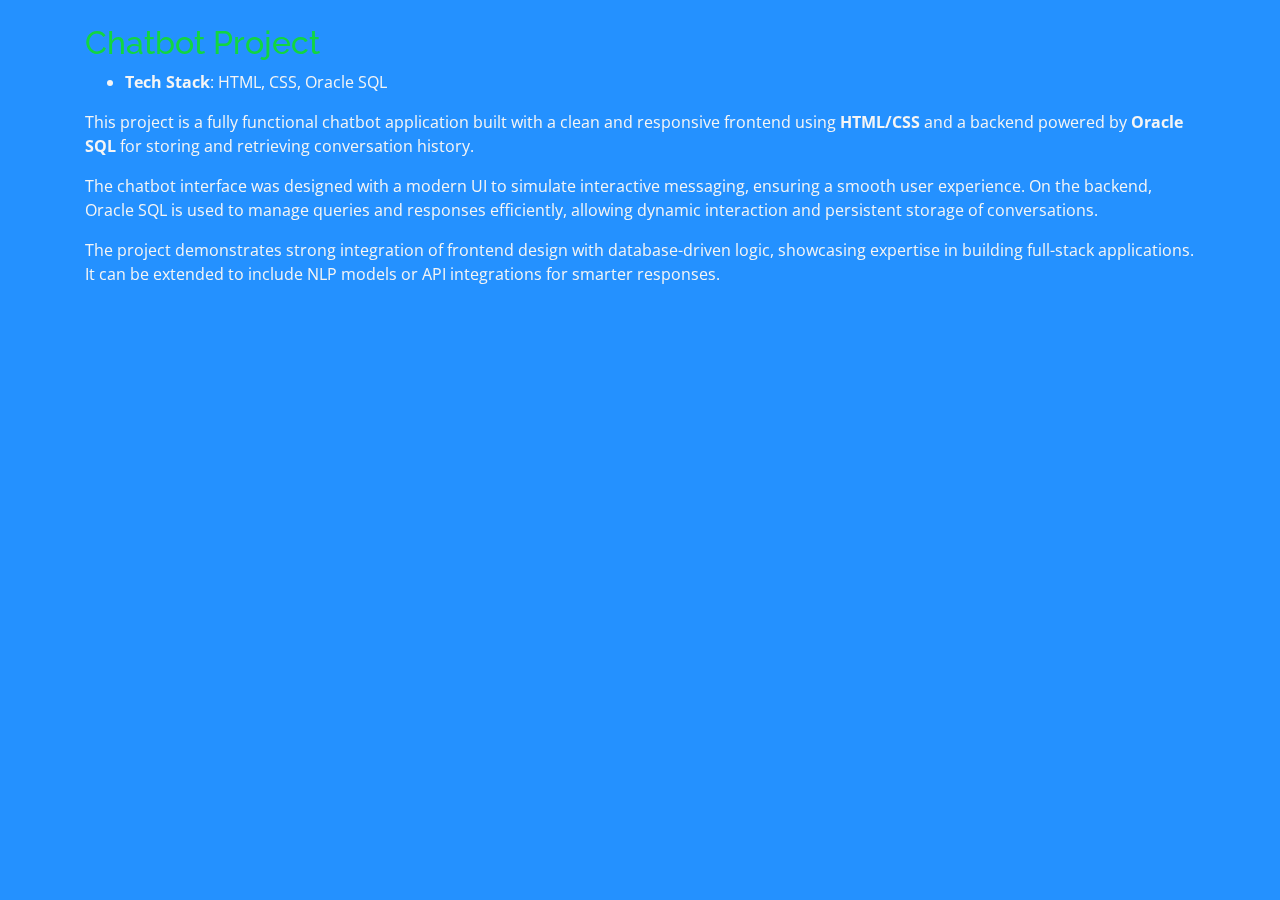
<file: projects/ChatBot.html>
<html lang="en"><head>
    <meta charset="utf-8">
    <meta content="width=device-width, initial-scale=1.0" name="viewport">
  
    <title>Chatbot Project</title>
    <meta content="" name="descriptison">
    <meta content="" name="keywords">
  
    <!-- Favicons -->
    <link href="../assets/img/favicon.png" rel="icon">
    <link href="../assets/img/apple-touch-icon.png" rel="apple-touch-icon">
  
    <!-- Google Fonts -->
    <link href="https://fonts.googleapis.com/css?family=Open+Sans:300,300i,400,400i,600,600i,700,700i|Raleway:300,300i,400,400i,500,500i,600,600i,700,700i|Poppins:300,300i,400,400i,500,500i,600,600i,700,700i" rel="stylesheet">
  
    <!-- Vendor CSS Files -->
    <link href="../assets/vendor/bootstrap/css/bootstrap.min.css" rel="stylesheet">
    <link href="../assets/vendor/icofont/icofont.min.css" rel="stylesheet">
    <link href="../assets/vendor/remixicon/remixicon.css" rel="stylesheet">
    <link href="../assets/vendor/owl.carousel/assets/owl.carousel.min.css" rel="stylesheet">
    <link href="../assets/vendor/boxicons/css/boxicons.min.css" rel="stylesheet">
    <link href="../assets/vendor/venobox/venobox.css" rel="stylesheet">
  
    <!-- Template Main CSS File -->
    <link href="../assets/css/style.css" rel="stylesheet">
  
  </head>
  
  <body>
  
  <!-- ======= Portfolio Details ======= -->
    <main id="main">
      <div id="portfolio-details" class="portfolio-details">
        <div class="container">
  
          <div class="row">
  
            <div class="col-lg-12 portfolio-info">
              <br>
              <h2 style="color:#12d640">Chatbot Project</h2>
              <ul>
                <li><strong>Tech Stack</strong>: HTML, CSS, Oracle SQL</li>
              </ul>
  
              <p>
                This project is a fully functional chatbot application built with a clean and responsive 
                frontend using <b>HTML/CSS</b> and a backend powered by <b>Oracle SQL</b> for 
                storing and retrieving conversation history.  
              </p>
  
              <p>
                The chatbot interface was designed with a modern UI to simulate interactive messaging, 
                ensuring a smooth user experience. On the backend, Oracle SQL is used to manage 
                queries and responses efficiently, allowing dynamic interaction and persistent 
                storage of conversations.  
              </p>
  
              <p>
                The project demonstrates strong integration of frontend design with database-driven 
                logic, showcasing expertise in building full-stack applications. 
                It can be extended to include NLP models or API integrations for smarter responses.  
              </p>
            </div>
  
          </div>
  
        </div>
      </div><!-- End Portfolio Details -->
    </main><!-- End #main -->
  
   <!-- Vendor JS Files -->
    <script src="../assets/vendor/jquery/jquery.min.js"></script>
    <script src="../assets/vendor/bootstrap/js/bootstrap.bundle.min.js"></script>
    <script src="../assets/vendor/jquery.easing/jquery.easing.min.js"></script>
    <script src="../assets/vendor/php-email-form/validate.js"></script>
    <script src="../assets/vendor/waypoints/jquery.waypoints.min.js"></script>
    <script src="../assets/vendor/counterup/counterup.min.js"></script>
    <script src="../assets/vendor/owl.carousel/owl.carousel.min.js"></script>
    <script src="../assets/vendor/isotope-layout/isotope.pkgd.min.js"></script>
    <script src="../assets/vendor/venobox/venobox.min.js"></script>
  
    <!-- Template Main JS File -->
    <script src="../assets/js/main.js"></script>
  
  </body>
  </html>
</file>
<file: assets/vendor/venobox/venobox.css>
/* ------ venobox.css --------*/
.vbox-overlay *, .vbox-overlay *:before, .vbox-overlay *:after{
    -webkit-backface-visibility: hidden;
    -webkit-box-sizing:border-box;
    -moz-box-sizing:border-box;
    box-sizing:border-box;
}
.vbox-overlay * { 
    -webkit-backface-visibility: visible;
    backface-visibility: visible;
}
.vbox-overlay{
    display: -webkit-flex;
    display: flex;
    -webkit-flex-direction: column;
    flex-direction: column;
    -webkit-justify-content: center;
    justify-content: center;
    -webkit-align-items: center;
    align-items: center;
    position: fixed;
    left: 0;
    top: 0;
    bottom: 0;
    right: 0;
    z-index: 999999;
}

/* ----- navigation ----- */
.vbox-title{
    width: 100%;
    height: 40px;
    float: left;
    text-align: center;
    line-height: 28px;
    font-size: 12px;
    padding: 6px 50px;
    overflow: hidden;
    position: fixed;
    display: none;
    left: 0;
    z-index: 89;
}
.vbox-close{
    cursor: pointer;
    position: fixed;
    top: -1px;
    right: 0;
    width: 50px;
    height: 40px;
    padding: 6px;
    display: block;
    background-position:10px center;
    overflow: hidden;
    font-size: 24px;
    line-height: 1;
    text-align: center;
    z-index: 99;
}
.vbox-left{
    cursor: pointer;
    position: fixed;
    left: 0;
    height: 40px;
    overflow: hidden;
    line-height: 28px;
    font-size: 12px;
    z-index: 99;
    display: flex;
    align-items:center;
}
.vbox-num{
    display: inline-block;
    margin: 6px 0 6px 15px;
}
/* ----- Social share ----- */
.vbox-share{
    line-height: 28px;
    font-size: 12px;
    overflow: hidden;
    position: fixed;
    left: 0;
    z-index: 98;
    display: flex;
    align-items:center;
    justify-content: center;
    width: 100%;
    text-align: center;
}
.vbox-share svg{
    max-height: 28px;
    width: 28px;
    z-index: 10;
    margin-left: 12px;
    margin-top: 6px;
    margin-bottom: 6px;
    vertical-align: middle;
}


/* ----- navigation ARROWS ----- */
.vbox-next, .vbox-prev{
    position: fixed;
    top: 50%;
    margin-top: -15px;
    overflow: hidden;
    cursor: pointer;
    display: block;
    width: 45px;
    height: 45px;
    z-index: 99;
}
.vbox-next span, .vbox-prev span{
    position: relative;
    width: 20px;
    height: 20px;
    border: 2px solid transparent;
    border-top-color: #B6B6B6;
    border-right-color: #B6B6B6;
    text-indent: -100px;
    position: absolute;
    top: 8px;
    display: block;
}
.vbox-prev{
    left: 15px;
}
.vbox-next{
    right: 15px;
}
.vbox-prev span{
    left: 10px;
    -ms-transform: rotate(-135deg);
    -webkit-transform: rotate(-135deg);
    transform: rotate(-135deg);
}
.vbox-next span{
    -ms-transform: rotate(45deg);
    -webkit-transform: rotate(45deg);
    transform: rotate(45deg);
    right: 10px;
}
/* ------- inline window ------ */
.vbox-inline{
    width: 420px;
    height: 315px;
    height: 70vh;
    padding: 10px;
    background: #fff;
    margin: 0 auto;
    overflow: auto;
    text-align: left;
}
/* ------- Video & iFrames window ------ */
.venoframe{
    max-width: 100%;
    width: 100%;
    border: none;
    width: 100%;
    height: 260px;
    height: 70vh;
}
.venoframe.vbvid{
    height: 260px;
}
@media (min-width: 768px) {
    .venoframe, .vbox-inline{
        width: 90%;
        height: 360px;
        height: 70vh;
    }
    .venoframe.vbvid{
        width: 640px;
        height: 360px;
    }
}
@media (min-width: 992px) {
    .venoframe, .vbox-inline{
        max-width: 1200px;
        width: 80%;
        height: 540px;
        height: 70vh;
    }
    .venoframe.vbvid{
        width: 960px;
        height: 540px;
    }
}
/* 
Please do NOT edit this part! 
or at least read this note: http://i.imgur.com/7C0ws9e.gif
*/
.vbox-open{
    overflow: hidden;
}
.vbox-container{
    position: absolute;
    left: 0;
    right: 0;
    top: 0;
    bottom: 0;
    overflow-x: hidden;
    overflow-y: scroll;
    overflow-scrolling: touch;
    -webkit-overflow-scrolling: touch;
    z-index: 20;
    max-height: 100%;

}

.vbox-content{
    text-align: center;
    float: left;
    width: 100%;
    position: relative;
    overflow: hidden;
    padding: 20px 4%;
}
.vbox-container img{
    max-width: 100%;
    height: auto;
}
.vbox-figlio{
    box-shadow: 0 0 12px rgba(0,0,0,0.19), 0 6px 6px rgba(0,0,0,0.23);
    max-width: 100%;
    text-align: initial;
}
img.vbox-figlio{
    -webkit-user-select: none;
-khtml-user-select: none;
-moz-user-select: none;
-o-user-select: none;
user-select: none;
}
.vbox-content.swipe-left{
    margin-left: -200px !important;
}
.vbox-content.swipe-right{
    margin-left: 200px !important;
}
.vbox-animated{
    webkit-transition: margin 300ms ease-out;
    transition: margin 300ms ease-out;
}

/* ---------- preloader ----------
 * SPINKIT 
 * http://tobiasahlin.com/spinkit/
-------------------------------- */
.sk-double-bounce,.sk-rotating-plane{width:40px;height:40px;margin:40px auto}.sk-rotating-plane{background-color:#333;-webkit-animation:sk-rotatePlane 1.2s infinite ease-in-out;animation:sk-rotatePlane 1.2s infinite ease-in-out}@-webkit-keyframes sk-rotatePlane{0%{-webkit-transform:perspective(120px) rotateX(0) rotateY(0);transform:perspective(120px) rotateX(0) rotateY(0)}50%{-webkit-transform:perspective(120px) rotateX(-180.1deg) rotateY(0);transform:perspective(120px) rotateX(-180.1deg) rotateY(0)}100%{-webkit-transform:perspective(120px) rotateX(-180deg) rotateY(-179.9deg);transform:perspective(120px) rotateX(-180deg) rotateY(-179.9deg)}}@keyframes sk-rotatePlane{0%{-webkit-transform:perspective(120px) rotateX(0) rotateY(0);transform:perspective(120px) rotateX(0) rotateY(0)}50%{-webkit-transform:perspective(120px) rotateX(-180.1deg) rotateY(0);transform:perspective(120px) rotateX(-180.1deg) rotateY(0)}100%{-webkit-transform:perspective(120px) rotateX(-180deg) rotateY(-179.9deg);transform:perspective(120px) rotateX(-180deg) rotateY(-179.9deg)}}.sk-double-bounce{position:relative}.sk-double-bounce .sk-child{width:100%;height:100%;border-radius:50%;background-color:#333;opacity:.6;position:absolute;top:0;left:0;-webkit-animation:sk-doubleBounce 2s infinite ease-in-out;animation:sk-doubleBounce 2s infinite ease-in-out}.sk-chasing-dots .sk-child,.sk-spinner-pulse,.sk-three-bounce .sk-child{background-color:#333;border-radius:100%}.sk-double-bounce .sk-double-bounce2{-webkit-animation-delay:-1s;animation-delay:-1s}@-webkit-keyframes sk-doubleBounce{0%,100%{-webkit-transform:scale(0);transform:scale(0)}50%{-webkit-transform:scale(1);transform:scale(1)}}@keyframes sk-doubleBounce{0%,100%{-webkit-transform:scale(0);transform:scale(0)}50%{-webkit-transform:scale(1);transform:scale(1)}}.sk-wave{margin:40px auto;width:50px;height:40px;text-align:center;font-size:10px}.sk-wave .sk-rect{background-color:#333;height:100%;width:6px;display:inline-block;-webkit-animation:sk-waveStretchDelay 1.2s infinite ease-in-out;animation:sk-waveStretchDelay 1.2s infinite ease-in-out}.sk-wave .sk-rect1{-webkit-animation-delay:-1.2s;animation-delay:-1.2s}.sk-wave .sk-rect2{-webkit-animation-delay:-1.1s;animation-delay:-1.1s}.sk-wave .sk-rect3{-webkit-animation-delay:-1s;animation-delay:-1s}.sk-wave .sk-rect4{-webkit-animation-delay:-.9s;animation-delay:-.9s}.sk-wave .sk-rect5{-webkit-animation-delay:-.8s;animation-delay:-.8s}@-webkit-keyframes sk-waveStretchDelay{0%,100%,40%{-webkit-transform:scaleY(.4);transform:scaleY(.4)}20%{-webkit-transform:scaleY(1);transform:scaleY(1)}}@keyframes sk-waveStretchDelay{0%,100%,40%{-webkit-transform:scaleY(.4);transform:scaleY(.4)}20%{-webkit-transform:scaleY(1);transform:scaleY(1)}}.sk-wandering-cubes{margin:40px auto;width:40px;height:40px;position:relative}.sk-wandering-cubes .sk-cube{background-color:#333;width:10px;height:10px;position:absolute;top:0;left:0;-webkit-animation:sk-wanderingCube 1.8s ease-in-out -1.8s infinite both;animation:sk-wanderingCube 1.8s ease-in-out -1.8s infinite both}.sk-chasing-dots,.sk-spinner-pulse{width:40px;height:40px;margin:40px auto}.sk-wandering-cubes .sk-cube2{-webkit-animation-delay:-.9s;animation-delay:-.9s}@-webkit-keyframes sk-wanderingCube{0%{-webkit-transform:rotate(0);transform:rotate(0)}25%{-webkit-transform:translateX(30px) rotate(-90deg) scale(.5);transform:translateX(30px) rotate(-90deg) scale(.5)}50%{-webkit-transform:translateX(30px) translateY(30px) rotate(-179deg);transform:translateX(30px) translateY(30px) rotate(-179deg)}50.1%{-webkit-transform:translateX(30px) translateY(30px) rotate(-180deg);transform:translateX(30px) translateY(30px) rotate(-180deg)}75%{-webkit-transform:translateX(0) translateY(30px) rotate(-270deg) scale(.5);transform:translateX(0) translateY(30px) rotate(-270deg) scale(.5)}100%{-webkit-transform:rotate(-360deg);transform:rotate(-360deg)}}@keyframes sk-wanderingCube{0%{-webkit-transform:rotate(0);transform:rotate(0)}25%{-webkit-transform:translateX(30px) rotate(-90deg) scale(.5);transform:translateX(30px) rotate(-90deg) scale(.5)}50%{-webkit-transform:translateX(30px) translateY(30px) rotate(-179deg);transform:translateX(30px) translateY(30px) rotate(-179deg)}50.1%{-webkit-transform:translateX(30px) translateY(30px) rotate(-180deg);transform:translateX(30px) translateY(30px) rotate(-180deg)}75%{-webkit-transform:translateX(0) translateY(30px) rotate(-270deg) scale(.5);transform:translateX(0) translateY(30px) rotate(-270deg) scale(.5)}100%{-webkit-transform:rotate(-360deg);transform:rotate(-360deg)}}.sk-spinner-pulse{-webkit-animation:sk-pulseScaleOut 1s infinite ease-in-out;animation:sk-pulseScaleOut 1s infinite ease-in-out}@-webkit-keyframes sk-pulseScaleOut{0%{-webkit-transform:scale(0);transform:scale(0)}100%{-webkit-transform:scale(1);transform:scale(1);opacity:0}}@keyframes sk-pulseScaleOut{0%{-webkit-transform:scale(0);transform:scale(0)}100%{-webkit-transform:scale(1);transform:scale(1);opacity:0}}.sk-chasing-dots{position:relative;text-align:center;-webkit-animation:sk-chasingDotsRotate 2s infinite linear;animation:sk-chasingDotsRotate 2s infinite linear}.sk-chasing-dots .sk-child{width:60%;height:60%;display:inline-block;position:absolute;top:0;-webkit-animation:sk-chasingDotsBounce 2s infinite ease-in-out;animation:sk-chasingDotsBounce 2s infinite ease-in-out}.sk-chasing-dots .sk-dot2{top:auto;bottom:0;-webkit-animation-delay:-1s;animation-delay:-1s}@-webkit-keyframes sk-chasingDotsRotate{100%{-webkit-transform:rotate(360deg);transform:rotate(360deg)}}@keyframes sk-chasingDotsRotate{100%{-webkit-transform:rotate(360deg);transform:rotate(360deg)}}@-webkit-keyframes sk-chasingDotsBounce{0%,100%{-webkit-transform:scale(0);transform:scale(0)}50%{-webkit-transform:scale(1);transform:scale(1)}}@keyframes sk-chasingDotsBounce{0%,100%{-webkit-transform:scale(0);transform:scale(0)}50%{-webkit-transform:scale(1);transform:scale(1)}}.sk-three-bounce{margin:40px auto;width:80px;text-align:center}.sk-three-bounce .sk-child{width:20px;height:20px;display:inline-block;-webkit-animation:sk-three-bounce 1.4s ease-in-out 0s infinite both;animation:sk-three-bounce 1.4s ease-in-out 0s infinite both}.sk-circle .sk-child:before,.sk-fading-circle .sk-circle:before{display:block;border-radius:100%;content:'';background-color:#333}.sk-three-bounce .sk-bounce1{-webkit-animation-delay:-.32s;animation-delay:-.32s}.sk-three-bounce .sk-bounce2{-webkit-animation-delay:-.16s;animation-delay:-.16s}@-webkit-keyframes sk-three-bounce{0%,100%,80%{-webkit-transform:scale(0);transform:scale(0)}40%{-webkit-transform:scale(1);transform:scale(1)}}@keyframes sk-three-bounce{0%,100%,80%{-webkit-transform:scale(0);transform:scale(0)}40%{-webkit-transform:scale(1);transform:scale(1)}}.sk-circle{margin:40px auto;width:40px;height:40px;position:relative}.sk-circle .sk-child{width:100%;height:100%;position:absolute;left:0;top:0}.sk-circle .sk-child:before{margin:0 auto;width:15%;height:15%;-webkit-animation:sk-circleBounceDelay 1.2s infinite ease-in-out both;animation:sk-circleBounceDelay 1.2s infinite ease-in-out both}.sk-circle .sk-circle2{-webkit-transform:rotate(30deg);-ms-transform:rotate(30deg);transform:rotate(30deg)}.sk-circle .sk-circle3{-webkit-transform:rotate(60deg);-ms-transform:rotate(60deg);transform:rotate(60deg)}.sk-circle .sk-circle4{-webkit-transform:rotate(90deg);-ms-transform:rotate(90deg);transform:rotate(90deg)}.sk-circle .sk-circle5{-webkit-transform:rotate(120deg);-ms-transform:rotate(120deg);transform:rotate(120deg)}.sk-circle .sk-circle6{-webkit-transform:rotate(150deg);-ms-transform:rotate(150deg);transform:rotate(150deg)}.sk-circle .sk-circle7{-webkit-transform:rotate(180deg);-ms-transform:rotate(180deg);transform:rotate(180deg)}.sk-circle .sk-circle8{-webkit-transform:rotate(210deg);-ms-transform:rotate(210deg);transform:rotate(210deg)}.sk-circle .sk-circle9{-webkit-transform:rotate(240deg);-ms-transform:rotate(240deg);transform:rotate(240deg)}.sk-circle .sk-circle10{-webkit-transform:rotate(270deg);-ms-transform:rotate(270deg);transform:rotate(270deg)}.sk-circle .sk-circle11{-webkit-transform:rotate(300deg);-ms-transform:rotate(300deg);transform:rotate(300deg)}.sk-circle .sk-circle12{-webkit-transform:rotate(330deg);-ms-transform:rotate(330deg);transform:rotate(330deg)}.sk-circle .sk-circle2:before{-webkit-animation-delay:-1.1s;animation-delay:-1.1s}.sk-circle .sk-circle3:before{-webkit-animation-delay:-1s;animation-delay:-1s}.sk-circle .sk-circle4:before{-webkit-animation-delay:-.9s;animation-delay:-.9s}.sk-circle .sk-circle5:before{-webkit-animation-delay:-.8s;animation-delay:-.8s}.sk-circle .sk-circle6:before{-webkit-animation-delay:-.7s;animation-delay:-.7s}.sk-circle .sk-circle7:before{-webkit-animation-delay:-.6s;animation-delay:-.6s}.sk-circle .sk-circle8:before{-webkit-animation-delay:-.5s;animation-delay:-.5s}.sk-circle .sk-circle9:before{-webkit-animation-delay:-.4s;animation-delay:-.4s}.sk-circle .sk-circle10:before{-webkit-animation-delay:-.3s;animation-delay:-.3s}.sk-circle .sk-circle11:before{-webkit-animation-delay:-.2s;animation-delay:-.2s}.sk-circle .sk-circle12:before{-webkit-animation-delay:-.1s;animation-delay:-.1s}@-webkit-keyframes sk-circleBounceDelay{0%,100%,80%{-webkit-transform:scale(0);transform:scale(0)}40%{-webkit-transform:scale(1);transform:scale(1)}}@keyframes sk-circleBounceDelay{0%,100%,80%{-webkit-transform:scale(0);transform:scale(0)}40%{-webkit-transform:scale(1);transform:scale(1)}}.sk-cube-grid{width:40px;height:40px;margin:40px auto}.sk-cube-grid .sk-cube{width:33.33%;height:33.33%;background-color:#333;float:left;-webkit-animation:sk-cubeGridScaleDelay 1.3s infinite ease-in-out;animation:sk-cubeGridScaleDelay 1.3s infinite ease-in-out}.sk-cube-grid .sk-cube1{-webkit-animation-delay:.2s;animation-delay:.2s}.sk-cube-grid .sk-cube2{-webkit-animation-delay:.3s;animation-delay:.3s}.sk-cube-grid .sk-cube3{-webkit-animation-delay:.4s;animation-delay:.4s}.sk-cube-grid .sk-cube4{-webkit-animation-delay:.1s;animation-delay:.1s}.sk-cube-grid .sk-cube5{-webkit-animation-delay:.2s;animation-delay:.2s}.sk-cube-grid .sk-cube6{-webkit-animation-delay:.3s;animation-delay:.3s}.sk-cube-grid .sk-cube7{-webkit-animation-delay:0ms;animation-delay:0ms}.sk-cube-grid .sk-cube8{-webkit-animation-delay:.1s;animation-delay:.1s}.sk-cube-grid .sk-cube9{-webkit-animation-delay:.2s;animation-delay:.2s}@-webkit-keyframes sk-cubeGridScaleDelay{0%,100%,70%{-webkit-transform:scale3D(1,1,1);transform:scale3D(1,1,1)}35%{-webkit-transform:scale3D(0,0,1);transform:scale3D(0,0,1)}}@keyframes sk-cubeGridScaleDelay{0%,100%,70%{-webkit-transform:scale3D(1,1,1);transform:scale3D(1,1,1)}35%{-webkit-transform:scale3D(0,0,1);transform:scale3D(0,0,1)}}.sk-fading-circle{margin:40px auto;width:40px;height:40px;position:relative}.sk-fading-circle .sk-circle{width:100%;height:100%;position:absolute;left:0;top:0}.sk-fading-circle .sk-circle:before{margin:0 auto;width:15%;height:15%;-webkit-animation:sk-circleFadeDelay 1.2s infinite ease-in-out both;animation:sk-circleFadeDelay 1.2s infinite ease-in-out both}.sk-fading-circle .sk-circle2{-webkit-transform:rotate(30deg);-ms-transform:rotate(30deg);transform:rotate(30deg)}.sk-fading-circle .sk-circle3{-webkit-transform:rotate(60deg);-ms-transform:rotate(60deg);transform:rotate(60deg)}.sk-fading-circle .sk-circle4{-webkit-transform:rotate(90deg);-ms-transform:rotate(90deg);transform:rotate(90deg)}.sk-fading-circle .sk-circle5{-webkit-transform:rotate(120deg);-ms-transform:rotate(120deg);transform:rotate(120deg)}.sk-fading-circle .sk-circle6{-webkit-transform:rotate(150deg);-ms-transform:rotate(150deg);transform:rotate(150deg)}.sk-fading-circle .sk-circle7{-webkit-transform:rotate(180deg);-ms-transform:rotate(180deg);transform:rotate(180deg)}.sk-fading-circle .sk-circle8{-webkit-transform:rotate(210deg);-ms-transform:rotate(210deg);transform:rotate(210deg)}.sk-fading-circle .sk-circle9{-webkit-transform:rotate(240deg);-ms-transform:rotate(240deg);transform:rotate(240deg)}.sk-fading-circle .sk-circle10{-webkit-transform:rotate(270deg);-ms-transform:rotate(270deg);transform:rotate(270deg)}.sk-fading-circle .sk-circle11{-webkit-transform:rotate(300deg);-ms-transform:rotate(300deg);transform:rotate(300deg)}.sk-fading-circle .sk-circle12{-webkit-transform:rotate(330deg);-ms-transform:rotate(330deg);transform:rotate(330deg)}.sk-fading-circle .sk-circle2:before{-webkit-animation-delay:-1.1s;animation-delay:-1.1s}.sk-fading-circle .sk-circle3:before{-webkit-animation-delay:-1s;animation-delay:-1s}.sk-fading-circle .sk-circle4:before{-webkit-animation-delay:-.9s;animation-delay:-.9s}.sk-fading-circle .sk-circle5:before{-webkit-animation-delay:-.8s;animation-delay:-.8s}.sk-fading-circle .sk-circle6:before{-webkit-animation-delay:-.7s;animation-delay:-.7s}.sk-fading-circle .sk-circle7:before{-webkit-animation-delay:-.6s;animation-delay:-.6s}.sk-fading-circle .sk-circle8:before{-webkit-animation-delay:-.5s;animation-delay:-.5s}.sk-fading-circle .sk-circle9:before{-webkit-animation-delay:-.4s;animation-delay:-.4s}.sk-fading-circle .sk-circle10:before{-webkit-animation-delay:-.3s;animation-delay:-.3s}.sk-fading-circle .sk-circle11:before{-webkit-animation-delay:-.2s;animation-delay:-.2s}.sk-fading-circle .sk-circle12:before{-webkit-animation-delay:-.1s;animation-delay:-.1s}@-webkit-keyframes sk-circleFadeDelay{0%,100%,39%{opacity:0}40%{opacity:1}}@keyframes sk-circleFadeDelay{0%,100%,39%{opacity:0}40%{opacity:1}}.sk-folding-cube{margin:40px auto;width:40px;height:40px;position:relative;-webkit-transform:rotateZ(45deg);transform:rotateZ(45deg)}.sk-folding-cube .sk-cube{float:left;width:50%;height:50%;position:relative;-webkit-transform:scale(1.1);-ms-transform:scale(1.1);transform:scale(1.1)}.sk-folding-cube .sk-cube:before{content:'';position:absolute;top:0;left:0;width:100%;height:100%;background-color:#333;-webkit-animation:sk-foldCubeAngle 2.4s infinite linear both;animation:sk-foldCubeAngle 2.4s infinite linear both;-webkit-transform-origin:100% 100%;-ms-transform-origin:100% 100%;transform-origin:100% 100%}.sk-folding-cube .sk-cube2{-webkit-transform:scale(1.1) rotateZ(90deg);transform:scale(1.1) rotateZ(90deg)}.sk-folding-cube .sk-cube3{-webkit-transform:scale(1.1) rotateZ(180deg);transform:scale(1.1) rotateZ(180deg)}.sk-folding-cube .sk-cube4{-webkit-transform:scale(1.1) rotateZ(270deg);transform:scale(1.1) rotateZ(270deg)}.sk-folding-cube .sk-cube2:before{-webkit-animation-delay:.3s;animation-delay:.3s}.sk-folding-cube .sk-cube3:before{-webkit-animation-delay:.6s;animation-delay:.6s}.sk-folding-cube .sk-cube4:before{-webkit-animation-delay:.9s;animation-delay:.9s}@-webkit-keyframes sk-foldCubeAngle{0%,10%{-webkit-transform:perspective(140px) rotateX(-180deg);transform:perspective(140px) rotateX(-180deg);opacity:0}25%,75%{-webkit-transform:perspective(140px) rotateX(0);transform:perspective(140px) rotateX(0);opacity:1}100%,90%{-webkit-transform:perspective(140px) rotateY(180deg);transform:perspective(140px) rotateY(180deg);opacity:0}}@keyframes sk-foldCubeAngle{0%,10%{-webkit-transform:perspective(140px) rotateX(-180deg);transform:perspective(140px) rotateX(-180deg);opacity:0}25%,75%{-webkit-transform:perspective(140px) rotateX(0);transform:perspective(140px) rotateX(0);opacity:1}100%,90%{-webkit-transform:perspective(140px) rotateY(180deg);transform:perspective(140px) rotateY(180deg);opacity:0}}
</file>
<file: assets/css/style.css>
/**
* Template Name: Personal - v2.1.0
* Template URL: https://bootstrapmade.com/personal-free-resume-bootstrap-template/
* Author: BootstrapMade.com
* License: https://bootstrapmade.com/license/
*/

/*--------------------------------------------------------------
# General
--------------------------------------------------------------*/
body {
  font-family: "Open Sans", sans-serif;
  color: whitesmoke;
  position: relative;
  background: transparent;
}

body::before {
  content: "";
  position: fixed;
  background: #2491ff;
  background-size: cover;
  left: 0;
  right: 0;
  top: 0;
  height: 100vh;
}

@media (min-width: 1024px) {
  body::before {
    background-attachment: fixed;
  }
}

a {
  color: #12d640;
}

a:hover {
  color: #12d640;
  text-decoration: none;
}

h1, h2, h3, h4, h5, h6 {
  font-family: "Raleway", sans-serif;
}

/*--------------------------------------------------------------
# Header
--------------------------------------------------------------*/
#header {
  transition: ease-in-out 0s;
  position: relative;
  height: 100vh;
  display: flex;
  align-items: center;
  z-index: 997;
  overflow-y: auto;
}

#header * {
  transition: ease-in-out 0s;
}

#header h1 {
  font-size: 48px;
  margin-top: 0px;
  padding: 0;
  line-height: 1;
  font-weight: 700;
  font-family: "Poppins", sans-serif;
}

#header h1 a, #header h1 a:hover {
  color: whitesmoke;
  line-height: 1;
  display: inline-block;
}

#header h2 {
  font-size: 24px;
  margin-top: 20px;
  color: #12d640;
}

#header h2 span {
  color: #ffc107;
  border-bottom: 2px solid #1c7d32;
  padding-bottom: 6px;
}

#header img {
  padding: 0;
  margin: 0;
}

#header .social-links {
  margin-top: 40px;
  display: flex;
}

#header .social-links a {
  font-size: 16px;
  display: flex;
  justify-content: center;
  align-items: center;
  background: rgba(255, 255, 255, 0.1);
  color: whitesmoke;
  line-height: 1;
  margin-right: 8px;
  border-radius: 50%;
  width: 40px;
  height: 40px;
}

#header .social-links a:hover {
  background: #1c7d32;
}

@media (max-width: 992px) {
  #header h1 {
    font-size: 36px;
  }
  #header h2 {
    font-size: 20px;
    line-height: 30px;
  }
  #header .social-links {
    margin-top: 15px;
  }
  #header .container {
    display: flex;
    flex-direction: column;
    align-items: center;
  }
}

/*--------------------------------------------------------------
# Navigation Menu
--------------------------------------------------------------*/
/* Desktop Navigation */
.nav-menu {
  margin-top: 35px;
}

.nav-menu ul {
  display: flex;
  margin: 0;
  padding: 0;
  list-style: none;
}

.nav-menu li + li {
  margin-left: 30px;
}

.nav-menu a {
  display: block;
  position: relative;
  color: whitesmoke;
  font-size: 19px;
  font-family: "Poppins", sans-serif;
  font-weight: 400;
}

.nav-menu a:before {
  content: "";
  position: absolute;
  width: 0;
  height: 2px;
  bottom: -4px;
  left: 0;
  background-color: #9e7f25;
  visibility: hidden;
  width: 0px;
  transition: all 0.3s ease-in-out 0s;
}

.nav-menu a:hover:before, .nav-menu li:hover > a:before, .nav-menu .active > a:before {
  visibility: visible;
  width: 25px;
}

.nav-menu a:hover, .nav-menu .active > a, .nav-menu li:hover > a {
  color: #12d640;
  text-decoration: none;
}

/* Mobile Navigation */
.mobile-nav-toggle {
  position: fixed;
  right: 15px;
  top: 15px;
  z-index: 9998;
  border: 0;
  background: none;
  font-size: 24px;
  transition: all 0.4s;
  outline: none !important;
  line-height: 1;
  cursor: pointer;
  text-align: right;
}

.mobile-nav-toggle i {
  color: whitesmoke;
}

.mobile-nav {
  position: fixed;
  top: 55px;
  right: 15px;
  bottom: 15px;
  left: 15px;
  z-index: 9999;
  overflow-y: auto;
  background: rgba(0, 0, 0, 0.7);
  transition: ease-in-out 0s;
  opacity: 0;
  visibility: hidden;
  border-radius: 10px;
  padding: 10px 0;
  border: 2px solid rgba(255, 255, 255, 0.12);
}

.mobile-nav * {
  margin: 0;
  padding: 0;
  list-style: none;
}

.mobile-nav a {
  display: block;
  position: relative;
  color: whitesmoke;
  padding: 10px 20px;
  font-weight: 500;
  outline: none;
}

.mobile-nav a:hover, .mobile-nav .active > a, .mobile-nav li:hover > a {
  color: #1c7d32;
  text-decoration: none;
}

.mobile-nav-overly {
  width: 100%;
  height: 100%;
  z-index: 9997;
  top: 0;
  left: 0;
  position: fixed;
  background: rgba(9, 9, 9, 0.6);
  overflow: hidden;
  display: none;
  transition: ease-in-out 0s;
}

.mobile-nav-active {
  overflow: hidden;
}

.mobile-nav-active .mobile-nav {
  opacity: 1;
  visibility: visible;
}

.mobile-nav-active .mobile-nav-toggle i {
  color:whitesmoke;
}

/* Header Top */
#header.header-top {
  height: 90px;
  position: fixed;
  left: 0;
  top: 0;
  right: 0;
  background: #09203a;
}

#header.header-top .social-links, #header.header-top h2 {
  display: none;
}

#header.header-top h1 {
  margin-right: auto;
  font-size: 36px;
}

#header.header-top .container {
  display: flex;
  align-items: center;
}

#header.header-top .nav-menu {
  margin: 0;
}

@media (max-width: 768px) {
  #header.header-top {
    height: 60px;
  }
  #header.header-top h1 {
    font-size: 26px;
  }
}

/*--------------------------------------------------------------
# Sections General
--------------------------------------------------------------*/
section {
  overflow: hidden;
  position: absolute;
  width: 100%;
  top: 140px;
  bottom: 100%;
  opacity: 0;
  z-index: 2;
}

section.section-show {
  top: 70px;
  bottom: auto;
  opacity: 1;
  padding-bottom: 0px;
}

section .container {
  background: rgba(0, 0, 0, 0);
  padding: 30px;
}

@media (max-width: 768px) {
  section {
    top: 120px;
  }
  section.section-show {
    top: 80px;
  }
}

.section-title h2 {
  font-size: 14px;
  font-weight: 500;
  padding: 0;
  line-height: 1px;
  margin: 0 0 20px 0;
  letter-spacing: 2px;
  text-transform: uppercase;
  color: whitesmoke;
  font-family: "Poppins", sans-serif;
}

.section-title h2::after {
  content: "";
  width: 120px;
  height: 1px;
  display: inline-block;
  background: whitesmoke;
  margin: 4px 10px;
}

.section-title p {
  margin: 0;
  margin: -15px 0 15px 0;
  font-size: 36px;
  font-weight: 700;
  text-transform: uppercase;
  font-family: "Poppins", sans-serif;
  color: whitesmoke;
}

/*--------------------------------------------------------------
# About
--------------------------------------------------------------*/
.about-me .content h3 {
  font-weight: 700;
  font-size: 26px;
  color: #1c7d32;
}

.about-me .content ul {
  list-style: none;
  padding: 0;
}

.about-me .content ul li {
  padding-bottom: 10px;
}

.about-me .content ul i {
  font-size: 20px;
  padding-right: 2px;
  color: #1c7d32;
}

.about-me .content p:last-child {
  margin-bottom: 0;
}

/*--------------------------------------------------------------
# Counts
--------------------------------------------------------------*/
.counts {
  padding: 70px 0 60px;
}

.counts .count-box {
  padding: 30px 30px 25px 30px;
  width: 100%;
  position: relative;
  text-align: center;
  background: rgba(255, 255, 255, 0.08);
}

.counts .count-box i {
  position: absolute;
  top: -25px;
  left: 50%;
  transform: translateX(-50%);
  font-size: 24px;
  background: rgba(255, 255, 255, 0.1);
  padding: 12px;
  color: #1c7d32;
  border-radius: 50px;
}

.counts .count-box span {
  font-size: 36px;
  display: block;
  font-weight: 600;
  color: whitesmoke;
}

.counts .count-box p {
  padding: 0;
  margin: 0;
  font-family: "Raleway", sans-serif;
  font-size: 14px;
}

/*--------------------------------------------------------------
# Skills
--------------------------------------------------------------*/
.skills .progress {
  height: 50px;
  display: block;
  background: none;
}

.skills .progress .skill {
  padding: 0;
  margin: 0 0 6px 0;
  text-transform: uppercase;
  display: block;
  font-weight: 600;
  font-family: "Poppins", sans-serif;
  color: whitesmoke;
}

.skills .progress .skill .val {
  float: right;
  font-style: normal;
}

.skills .progress-bar-wrap {
  background: rgba(255, 255, 255, 0.15);
}

.skills .progress-bar {
  width: 1px;
  height: 10px;
  transition: .9s;
  background-color: #1c7d32;
}

/*--------------------------------------------------------------
# Interests
--------------------------------------------------------------*/
.interests .icon-box {
  display: flex;
  align-items: center;
  padding: 20px;
  background: #09203a;
  transition: ease-in-out 0.3s;
}


.interests .icon-box i {
  font-size: 32px;
  padding-right: 10px;
  line-height: 1;
}

.interests .icon-box h3 {
  font-weight: 700;
  margin: 0;
  padding: 0;
  line-height: 1;
  font-size: 16px;
  color: whitesmoke;
}

.interests .icon-box:hover {
  background: #042b56eb;
}

/*--------------------------------------------------------------
# Testimonials
--------------------------------------------------------------*/
.testimonials .testimonial-item {
  box-sizing: content-box;
  min-height: 320px;
}

.testimonials .testimonial-item .testimonial-img {
  width: 90px;
  border-radius: 50%;
  margin: -40px 0 0 40px;
  position: relative;
  z-index: 2;
  border: 6px solid rgba(255, 255, 255, 0.12);
}

.testimonials .testimonial-item h3 {
  font-size: 18px;
  font-weight: bold;
  margin: 10px 0 5px 45px;
  color: whitesmoke;
}

.testimonials .testimonial-item h4 {
  font-size: 14px;
  color: #999;
  margin: 0 0 0 45px;
}

.testimonials .testimonial-item .quote-icon-left, .testimonials .testimonial-item .quote-icon-right {
  color: rgba(255, 255, 255, 0.25);
  font-size: 26px;
}

.testimonials .testimonial-item .quote-icon-left {
  display: inline-block;
  left: -5px;
  position: relative;
}

.testimonials .testimonial-item .quote-icon-right {
  display: inline-block;
  right: -5px;
  position: relative;
  top: 10px;
}

.testimonials .testimonial-item p {
  font-style: italic;
  margin: 0 15px 0 15px;
  padding: 20px 20px 60px 20px;
  background: rgba(255, 255, 255, 0.1);
  position: relative;
  border-radius: 6px;
  position: relative;
  z-index: 1;
}

.testimonials .owl-nav, .testimonials .owl-dots {
  margin-top: 5px;
  text-align: center;
}

.testimonials .owl-dot {
  display: inline-block;
  margin: 0 5px;
  width: 12px;
  height: 12px;
  border-radius: 50%;
  background-color: rgba(255, 255, 255, 0.3) !important;
}

.testimonials .owl-dot.active {
  background-color: #1c7d32 !important;
}

@media (max-width: 767px) {
  .testimonials {
    margin: 30px 10px;
  }
}

/*--------------------------------------------------------------
# Resume
--------------------------------------------------------------*/
.resume .resume-title {
  font-size: 26px;
  font-weight: 700;
  margin-top: 20px;
  margin-bottom: 20px;
  color: whitesmoke;
}

.resume .resume-item {
  padding: 0 0 20px 20px;
  margin-top: -2px;
  border-left: 2px solid rgba(255, 255, 255, 0.2);
  position: relative;
}

.resume .resume-item h4 {
  line-height: 18px;
  font-size: 18px;
  font-weight: 600;
  text-transform: uppercase;
  font-family: "Poppins", sans-serif;
  color: #1c7d32;
  margin-bottom: 10px;
}

.resume .resume-item h5 {
  font-size: 16px;
  background: rgba(255, 255, 255, 0.15);
  padding: 5px 15px;
  display: inline-block;
  font-weight: 600;
  margin-bottom: 10px;
}

.resume .resume-item ul {
  padding-left: 20px;
}

.resume .resume-item ul li {
  padding-bottom: 10px;
}

.resume .resume-item:last-child {
  padding-bottom: 0;
}

.resume .resume-item::before {
  content: "";
  position: absolute;
  width: 16px;
  height: 16px;
  border-radius: 50px;
  left: -9px;
  top: 0;
  background: #9e7f25;
  border: 2px solid #9e7f25;
}

/*--------------------------------------------------------------
# Services
--------------------------------------------------------------*/
.services .icon-box {
  text-align: center;
  background: #09203a;
  padding: 40px 40px;
  transition: all ease-in-out 0.3s;
  margin: 10px
}

.services .icon-box .icon {
  margin: 0 auto;
  width: 64px;
  height: 64px;
  background: #1c7d32;
  border-radius: 5px;
  transition: all .3s ease-out 0s;
  display: flex;
  align-items: center;
  justify-content: center;
  margin-bottom: 20px;
  transform-style: preserve-3d;
}

.services .icon-box .icon i {
  color: whitesmoke;
  font-size: 28px;
}

.services .icon-box .icon::before {
  position: absolute;
  content: '';
  left: -8px;
  top: -8px;
  height: 100%;
  width: 100%;
  background: rgba(255, 255, 255, 0.15);
  border-radius: 5px;
  transition: all .3s ease-out 0s;
  transform: translateZ(-1px);
}

.services .icon-box h4 {
  font-weight: 700;
  margin-bottom: 15px;
  font-size: 24px;
}

.services .icon-box h4 a {
  color: whitesmoke;
}

.services .icon-box p {
  line-height: 24px;
  font-size: 14px;
  margin-bottom: 0;
}

.services .icon-box:hover {
  background: #042e5f;
  border-color: #1c7d32;
}

.services .icon-box:hover .icon {
  background: whitesmoke;
}

.services .icon-box:hover .icon i {
  color: #1c7d32;
}

.services .icon-box:hover .icon::before {
  background: #35e888;
}

.services .icon-box:hover h4 a, .services .icon-box:hover p {
  color: #12d640;
}

/*--------------------------------------------------------------
# Portfolio
--------------------------------------------------------------*/
.portfolio .portfolio-item {
  margin-bottom: 30px;
}

.portfolio #portfolio-flters {
  padding: 0;
  margin: 0 auto 15px auto;
  list-style: none;
  text-align: center;
  border-radius: 50px;
  padding: 2px 15px;
}

.portfolio #portfolio-flters li {
  cursor: pointer;
  display: inline-block;
  padding: 8px 16px 10px 16px;
  font-size: 14px;
  font-weight: 600;
  line-height: 1;
  text-transform: uppercase;
  color: whitesmoke;
  background: rgba(255, 255, 255, 0.1);
  margin: 0 3px 10px 3px;
  transition: all 0.3s ease-in-out;
  border-radius: 4px;
}

.portfolio #portfolio-flters li:hover, .portfolio #portfolio-flters li.filter-active {
  background: #1c7d32;
}

.portfolio #portfolio-flters li:last-child {
  margin-right: 0;
}

.portfolio .portfolio-wrap {
  transition: 0.3s;
  position: relative;
  overflow: hidden;
  z-index: 1;
  background: rgba(0, 0, 0, 0.6);
}

.portfolio .portfolio-wrap::before {
  content: "";
  background: rgba(0, 0, 0, 0.6);
  position: absolute;
  left: 30px;
  right: 30px;
  top: 30px;
  bottom: 30px;
  transition: all ease-in-out 0.3s;
  z-index: 2;
  opacity: 0;
}

.portfolio .portfolio-wrap .portfolio-info {
  opacity: 0;
  position: absolute;
  top: 0;
  left: 0;
  right: 0;
  bottom: 0;
  text-align: center;
  z-index: 3;
  transition: all ease-in-out 0.3s;
  display: flex;
  flex-direction: column;
  justify-content: center;
  align-items: center;
}

.portfolio .portfolio-wrap .portfolio-info::before {
  display: block;
  content: "";
  width: 48px;
  height: 48px;
  position: absolute;
  top: 35px;
  left: 35px;
  border-top: 3px solid whitesmoke;
  border-left: 3px solid whitesmoke;
  transition: all 0.5s ease 0s;
  z-index: 9994;
}

.portfolio .portfolio-wrap .portfolio-info::after {
  display: block;
  content: "";
  width: 48px;
  height: 48px;
  position: absolute;
  bottom: 35px;
  right: 35px;
  border-bottom: 3px solid whitesmoke;
  border-right: 3px solid whitesmoke;
  transition: all 0.5s ease 0s;
  z-index: 9994;
}

.portfolio .portfolio-wrap .portfolio-info h4 {
  font-size: 20px;
  color: whitesmoke;
  font-weight: 600;
}

.portfolio .portfolio-wrap .portfolio-info p {
  color: whitesmoke;
  font-size: 14px;
  text-transform: uppercase;
  padding: 0;
  margin: 0;
}

.portfolio .portfolio-wrap .portfolio-links {
  text-align: center;
  z-index: 4;
}

.portfolio .portfolio-wrap .portfolio-links a {
  color: whitesmoke;
  margin: 0 2px;
  font-size: 28px;
  display: inline-block;
  transition: 0.3s;
}

.portfolio .portfolio-wrap .portfolio-links a:hover {
  color: #63eda3;
}

.portfolio .portfolio-wrap:hover::before {
  top: 0;
  left: 0;
  right: 0;
  bottom: 0;
  opacity: 1;
}

.portfolio .portfolio-wrap:hover .portfolio-info {
  opacity: 1;
}

.portfolio .portfolio-wrap:hover .portfolio-info::before {
  top: 15px;
  left: 15px;
}

.portfolio .portfolio-wrap:hover .portfolio-info::after {
  bottom: 15px;
  right: 15px;
}

/*--------------------------------------------------------------
# Contact
--------------------------------------------------------------*/
.contact .info-box {
  color: #444444;
  padding: 20px;
  width: 100%;
  background: #09203a;
}

.contact .info-box i.bx {
  font-size: 24px;
  color: whitesmoke;
  border-radius: 50%;
  padding: 14px;
  float: left;
  background: rgba(255, 255, 255, 0.1);
}

.contact .info-box h3 {
  font-size: 20px;
  color: #28a745;
  font-weight: 700;
  margin: 10px 0 8px 68px;
}

.contact .info-box p {
  padding: 0;
  color: whitesmoke;
  line-height: 24px;
  font-size: 14px;
  margin: 0 0 0 68px;
}

.contact .info-box .social-links {
  margin: 5px 0 0 68px;
  display: flex;
}

.contact .info-box .social-links a {
  font-size: 18px;
  display: inline-block;
  color: whitesmoke;
  line-height: 1;
  margin-right: 12px;
  transition: 0.3s;
}

.contact .info-box .social-links a:hover {
  color: #12d640;
}

.contact .php-email-form {
  padding: 30px;
  background: rgba(255, 255, 255, 0.08);
}

.contact .php-email-form .validate {
  display: none;
  color: red;
  margin: 0 0 15px 0;
  font-weight: 400;
  font-size: 13px;
}

.contact .php-email-form .error-message {
  display: none;
  background: rgba(255, 255, 255, 0.08);
  background: #ed3c0d;
  text-align: center;
  padding: 15px;
  font-weight: 600;
}

.contact .php-email-form .sent-message {
  display: none;
  background: rgba(255, 255, 255, 0.08);
  background: #1c7d32;
  text-align: center;
  padding: 15px;
  font-weight: 600;
}

.contact .php-email-form .loading {
  display: none;
  background: rgba(255, 255, 255, 0.08);
  text-align: center;
  padding: 15px;
}

.contact .php-email-form .loading:before {
  content: "";
  display: inline-block;
  border-radius: 50%;
  width: 24px;
  height: 24px;
  margin: 0 10px -6px 0;
  border: 3px solid #1c7d32;
  border-top-color: #eee;
  -webkit-animation: animate-loading 1s linear infinite;
  animation: animate-loading 1s linear infinite;
}

.contact .php-email-form input, .contact .php-email-form textarea {
  border-radius: 0;
  box-shadow: none;
  font-size: 14px;
  background: rgba(255, 255, 255, 0.08);
  border: 0;
  transition: 0.3s;
  color: whitesmoke;
}

.contact .php-email-form input:focus, .contact .php-email-form textarea:focus {
  background-color: rgba(255, 255, 255, 0.11);
}

.contact .php-email-form input::-webkit-input-placeholder, .contact .php-email-form textarea::-webkit-input-placeholder {
  color: rgba(255, 255, 255, 0.3);
  opacity: 1;
}

.contact .php-email-form input::-moz-placeholder, .contact .php-email-form textarea::-moz-placeholder {
  color: rgba(255, 255, 255, 0.3);
  opacity: 1;
}

.contact .php-email-form input:-ms-input-placeholder, .contact .php-email-form textarea:-ms-input-placeholder {
  color: rgba(255, 255, 255, 0.3);
  opacity: 1;
}

.contact .php-email-form input::-ms-input-placeholder, .contact .php-email-form textarea::-ms-input-placeholder {
  color: rgba(255, 255, 255, 0.3);
  opacity: 1;
}

.contact .php-email-form input::placeholder, .contact .php-email-form textarea::placeholder {
  color: rgba(255, 255, 255, 0.3);
  opacity: 1;
}

.contact .php-email-form input {
  padding: 20px 15px;
}

.contact .php-email-form textarea {
  padding: 12px 15px;
}

.contact .php-email-form button[type="submit"] {
  background: #1c7d32;
  border: 0;
  padding: 10px 30px;
  color: whitesmoke;
  transition: 0.4s;
  border-radius: 4px;
}

.contact .php-email-form button[type="submit"]:hover {
  background: #15bb62;
}

@-webkit-keyframes animate-loading {
  0% {
    transform: rotate(0deg);
  }
  100% {
    transform: rotate(360deg);
  }
}

@keyframes animate-loading {
  0% {
    transform: rotate(0deg);
  }
  100% {
    transform: rotate(360deg);
  }
}

/*--------------------------------------------------------------
# Credits
--------------------------------------------------------------*/
.credits {
  position: fixed;
  right: 15px;
  bottom: 15px;
  font-size: 13px;
  color: whitesmoke;
  z-index: 1;
}

.credits a {
  color: #1c7d32;
  transition: 0.3s;
}

.credits a:hover {
  color: whitesmoke;
}

@media (max-width: 992px) {
  .credits {
    left: 50%;
    right: 0;
    transform: translateX(-50%);
  }
}
</file>
